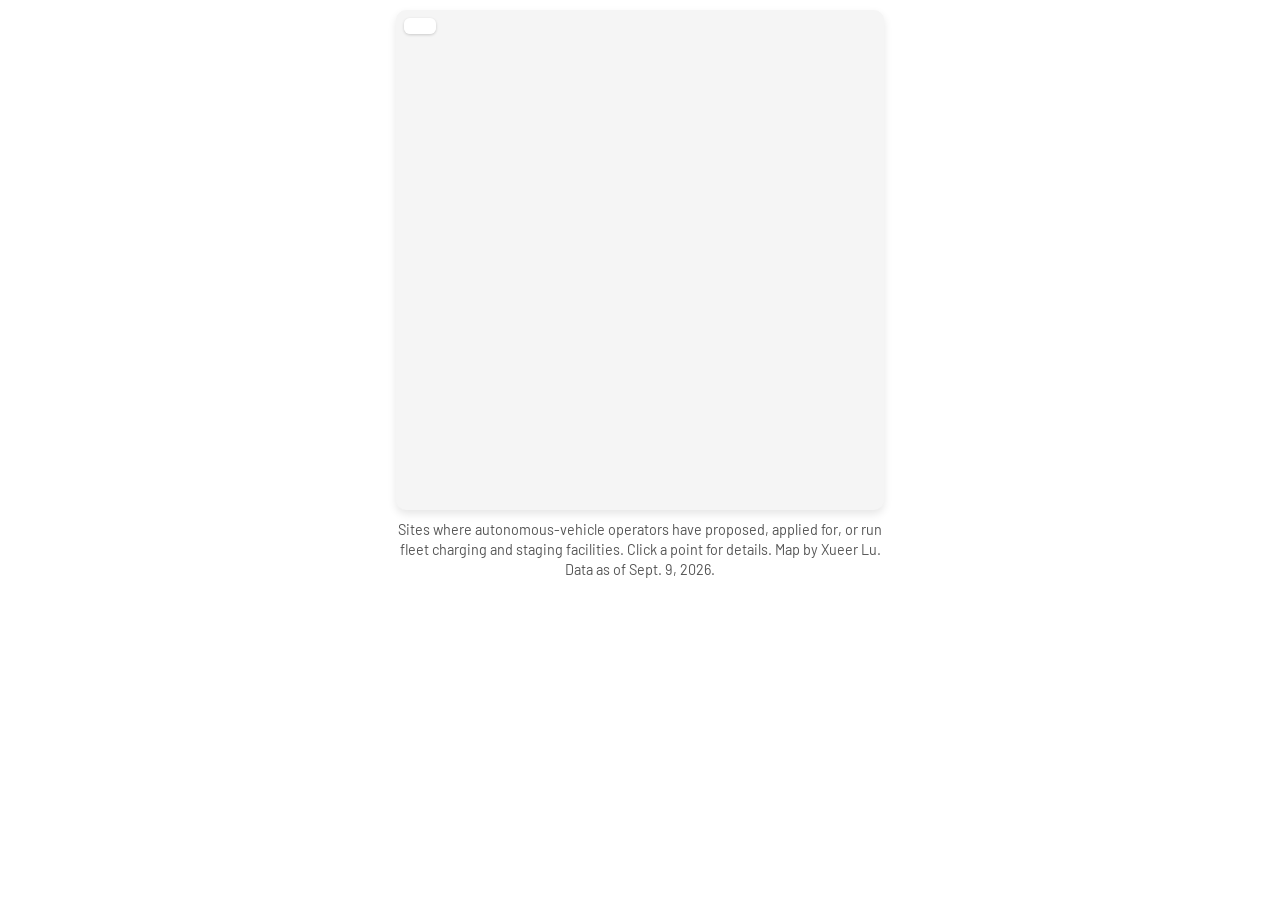
<file: docs/av-locations/index.html>
<!DOCTYPE html>
<html lang="en">

<head>
  <meta charset="utf-8" />
  <title>Autonomous vehicle sites — San Francisco</title>
  <meta name="viewport" content="width=device-width, initial-scale=1, viewport-fit=cover" />
  <link href="https://api.mapbox.com/mapbox-gl-js/v3.1.2/mapbox-gl.css" rel="stylesheet" />
  <link href="https://fonts.googleapis.com/css2?family=Barlow:wght@400;500;600&display=swap" rel="stylesheet" />
  <!-- Optional: parent may provide Pym; if not, this just won't run -->
  <script src="https://pym.nprapps.org/pym.v1.min.js"></script>
  <link href="styles.css" rel="stylesheet" />
</head>

<body>
  <div class="wrapper">
    <div class="map-container">
      <div id="map" class="map"></div>
      <div id="legend" class="legend"></div>
      <div id="info" class="info-box"></div>
    </div>
  </div>

  <div id="last-updated">
    <div class="inner">
      Sites where autonomous-vehicle operators have proposed, applied for, or run fleet
      charging and staging facilities. Click a point for details. Map by Xueer Lu. Data as of Sept. 9, 2026.
    </div>
  </div>

  <script src="https://api.mapbox.com/mapbox-gl-js/v3.1.2/mapbox-gl.js"></script>
  <script src="map.js"></script>
</body>

</html>
</file>
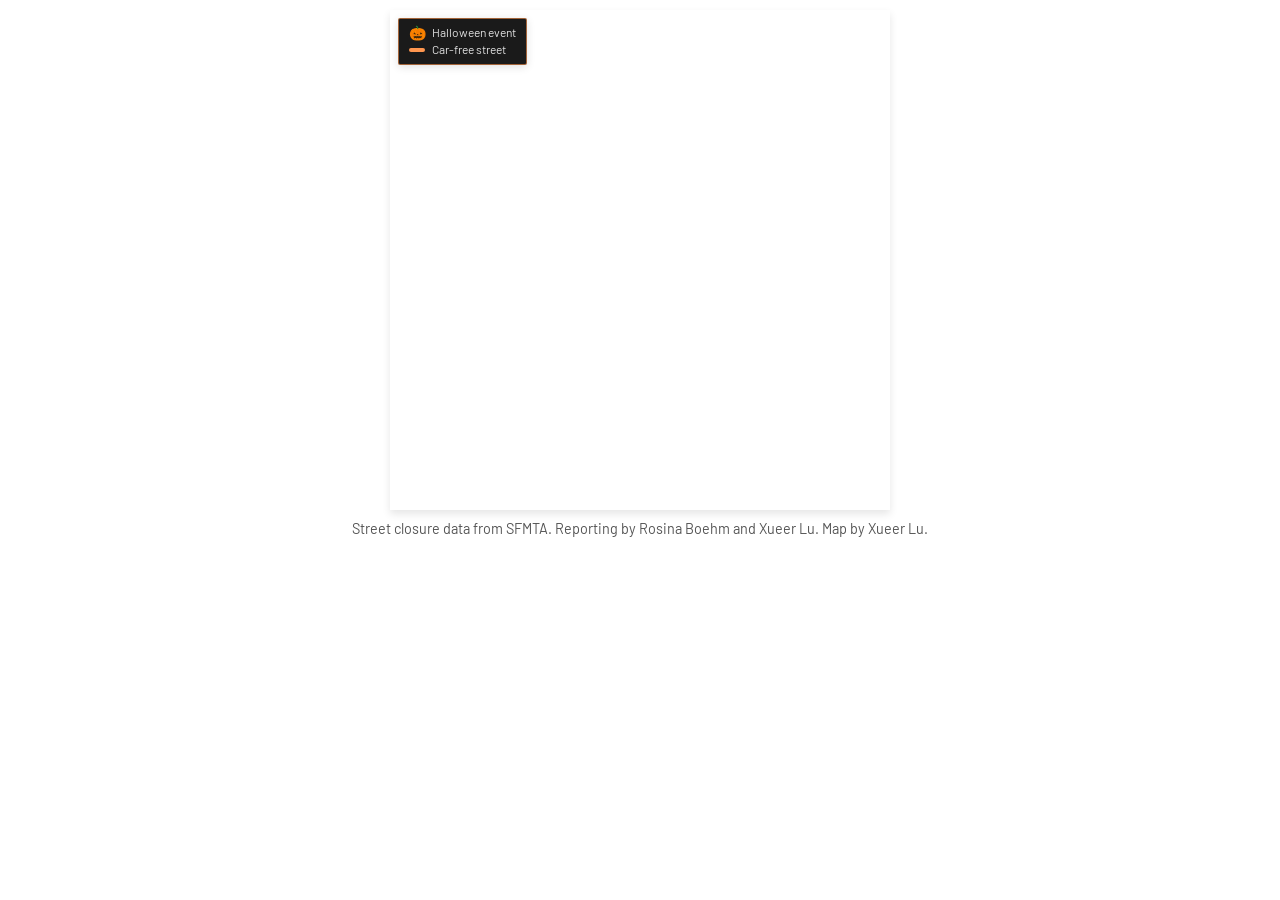
<file: docs/halloween-map/index.html>
<!DOCTYPE html>
<html lang="en">
<head>
  <meta charset="utf-8" />
  <title>Halloween Events and Car-Free Streets in San Francisco 2026</title>
  <meta name="viewport" content="initial-scale=1,maximum-scale=1,user-scalable=no" />
  <script src="https://api.mapbox.com/mapbox-gl-js/v3.1.2/mapbox-gl.js"></script>
  <link href="https://api.mapbox.com/mapbox-gl-js/v3.1.2/mapbox-gl.css" rel="stylesheet" />
  <link href="https://fonts.googleapis.com/css2?family=Barlow:wght@400;500;600;700&display=swap" rel="stylesheet" />
  <link rel="stylesheet" href="styles.css" />
</head>
<body>
  <div class="cont">
    <div class="map-container">
      <div id="map" class="map"></div>
      <div id="legend" class="legend">
        <div class="row"><span class="swatch-pumpkin" aria-hidden="true">🎃</span>Halloween event</div>
        <div class="row"><span class="swatch-line" aria-hidden="true"></span>Car-free street</div>
      </div>
      <div id="info-box" class="info-box" role="dialog" aria-live="polite"></div>
    </div>
  </div>

  <div id="last-updated" class="credit">
    Street closure data from SFMTA. Reporting by Rosina Boehm and Xueer Lu. Map by Xueer Lu.
  </div>

  <script src="https://pym.nprapps.org/pym.v1.min.js"></script>
  <script src="map.js"></script>
</body>
</html>
</file>
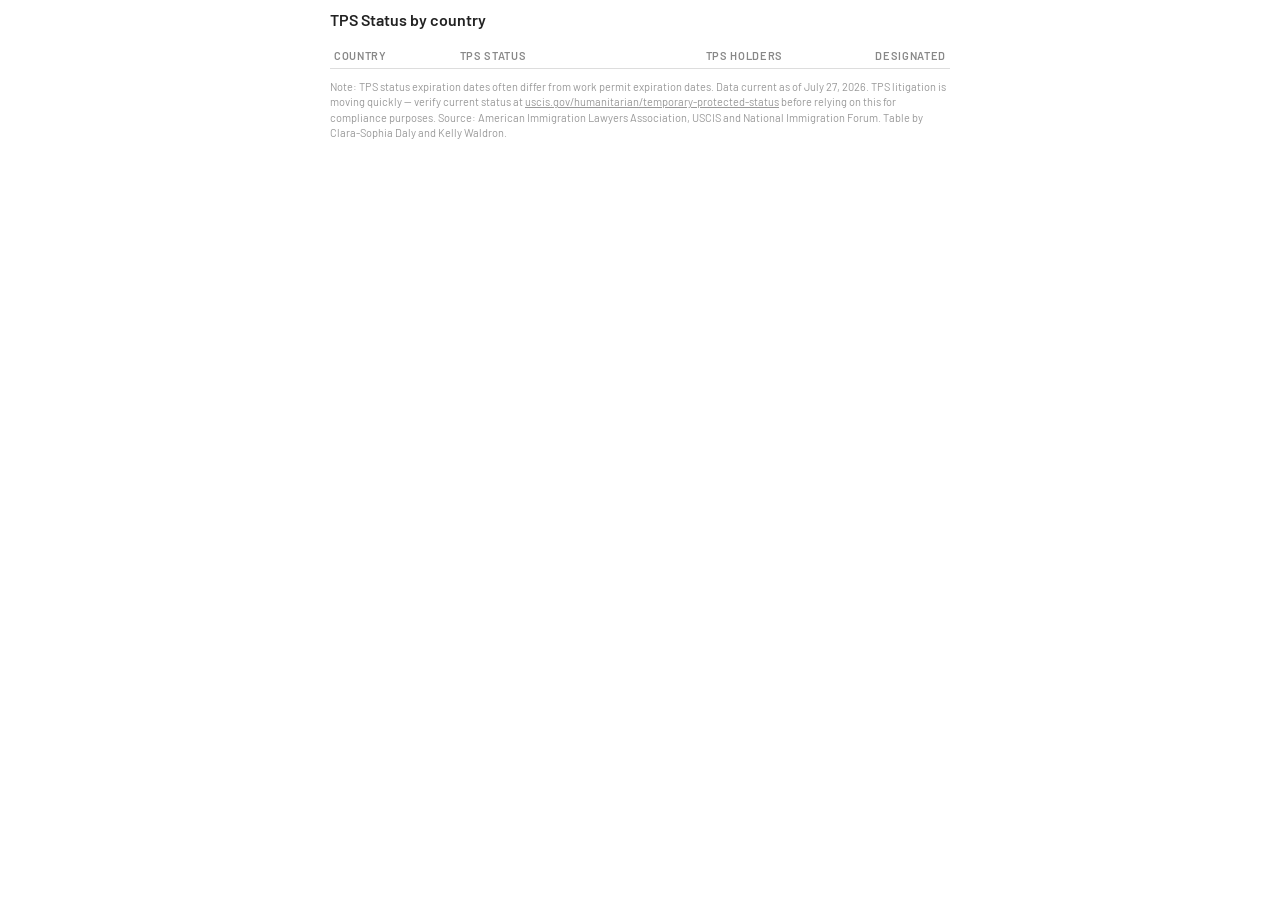
<file: docs/tps/index.html>
<!DOCTYPE html>
<html lang="en">
<head>
    <meta charset="UTF-8">
    <meta name="viewport" content="width=device-width, initial-scale=1.0">
    <title>TPS Status by Country</title>
    <link href="https://fonts.googleapis.com/css2?family=Barlow:wght@400;500;600;700&display=swap" rel="stylesheet">
    <style>
        * { box-sizing: border-box; margin: 0; padding: 0; }

        body {
            font-family: 'Barlow', sans-serif;
            background: #fff;
            padding: 0;
        }

        .page-wrap {
            display: flex;
            justify-content: center;
            padding: 10px 10px 0 10px;
        }

        .table-wrap {
            width: 100%;
            max-width: 620px;
        }

        .table-title {
            width: 100%;
            margin: 0 0 10px 0;
            font-size: 16px;
            font-weight: 600;
            color: #222;
        }

        .result-table {
            width: 100%;
            border-collapse: collapse;
            font-size: 14px;
        }

        .result-table thead tr {
            border-bottom: 1.5px solid #ddd;
        }

        .result-th-candidate {
            font-size: 11px;
            font-weight: 600;
            letter-spacing: 0.06em;
            color: #888;
            padding: 0 4px 6px 4px;
            text-transform: uppercase;
            text-align: left;
        }

        .result-th-num {
            font-size: 11px;
            font-weight: 600;
            letter-spacing: 0.06em;
            color: #888;
            padding: 0 4px 6px 4px;
            text-transform: uppercase;
            text-align: right;
        }

        .result-th-pct {
            font-size: 11px;
            font-weight: 600;
            letter-spacing: 0.06em;
            color: #888;
            padding: 0 4px 6px 4px;
            text-transform: uppercase;
            text-align: left;
        }

        .result-row {
            border-bottom: 1px solid #f0f0f0;
        }

        .result-row:last-child {
            border-bottom: none;
        }

        .result-footer {
            padding: 8px 4px;
            font-size: 12px;
            color: #999;
        }

        .result-name {
            padding: 8px 12px 8px 4px;
            font-size: 15px;
            font-weight: 500;
            color: #222;
            white-space: nowrap;
            vertical-align: middle;
        }

        .result-status {
            padding: 8px 10px;
            color: #333;
            font-size: 13px;
            font-weight: 500;
            white-space: normal;
            line-height: 1.35;
            max-width: 260px;
            vertical-align: middle;
        }

        .result-holders {
            padding: 8px 4px 8px 10px;
            text-align: right;
            color: #222;
            font-weight: 700;
            font-size: 15px;
            white-space: nowrap;
            vertical-align: middle;
        }

        .result-designated {
            padding: 8px 4px 8px 10px;
            text-align: right;
            color: #555;
            font-size: 14px;
            white-space: nowrap;
            vertical-align: middle;
        }

        /* Legend */
        .legend {
            display: flex;
            gap: 14px;
            flex-wrap: wrap;
            margin-top: 10px;
            font-size: 12px;
            color: #666;
        }

        .legend-item {
            display: flex;
            align-items: center;
            gap: 5px;
        }

        .legend-swatch {
            width: 10px;
            height: 10px;
            border-radius: 2px;
            display: inline-block;
        }

        .expand-btn {
            display: block;
            margin: 12px auto 0 auto;
            padding: 7px 16px;
            font-family: 'Barlow', sans-serif;
            font-size: 13px;
            font-weight: 600;
            color: #333;
            background: #f5f5f5;
            border: 1px solid #ddd;
            border-radius: 5px;
            cursor: pointer;
        }

        .expand-btn:hover {
            background: #ebebeb;
        }

        .extra-row {
            display: none;
        }

        .extra-row.visible {
            display: table-row;
        }
    </style>
</head>
<body>
    <div class="page-wrap">
        <div class="table-wrap">
            <p class="table-title">TPS Status by country</p>
                        <div class="legend"  style="margin-bottom: 10px" id="legend"></div>

            <table class="result-table">
                <thead>
                    <tr>
                        <th class="result-th-candidate">Country</th>
                        <th class="result-th-candidate">TPS Status</th>
                        <th class="result-th-num">TPS Holders</th>
                        <th class="result-th-num">Designated</th>
                    </tr>
                </thead>
                <tbody id="resultsBody"></tbody>
            </table>
            <button id="expandBtn" class="expand-btn" style="display:none;">Show all countries</button>
            <p class="table-title" style="font-size:11px;font-weight:400;color:#999;margin-top:10px;line-height:1.4;">
                Note: TPS status expiration dates often differ from work permit expiration dates. Data current as of July 27, 2026. TPS litigation is moving quickly — verify current status at
                <a href="https://www.uscis.gov/humanitarian/temporary-protected-status" style="color:#999;">uscis.gov/humanitarian/temporary-protected-status</a>
                before relying on this for compliance purposes. Source: American Immigration Lawyers Association, USCIS and National Immigration Forum. Table by Clara-Sophia Daly and Kelly Waldron.
            </p>
        </div>
    </div>

    <script src="https://pym.nprapps.org/pym.v1.min.js"></script>
    <script>
        const pymChild = new pym.Child();

        // Row highlight colors keyed off the hidden "current_status" field.
        // This field is NOT rendered as a column -- it only drives row color.
        const STATUS_COLORS = {
            'terminated': '#fc8d59',
            'paused': '#f4f29d',
            'active': '#91bfdb'
        };

        function parseCSV(text) {
            const lines = text.trim().split('\n');
            const headers = splitRow(lines[0]);
            return lines.slice(1).map(line => {
                const vals = splitRow(line);
                return Object.fromEntries(headers.map((h, i) => [h.trim(), vals[i] ?? '']));
            });
        }

        function splitRow(row) {
            const result = [];
            let cur = '', inQuote = false;
            for (let i = 0; i < row.length; i++) {
                const ch = row[i];
                if (ch === '"') {
                    if (inQuote && row[i + 1] === '"') { cur += '"'; i++; }
                    else { inQuote = !inQuote; }
                } else if (ch === ',' && !inQuote) {
                    result.push(cur); cur = '';
                } else {
                    cur += ch;
                }
            }
            result.push(cur);
            return result;
        }

        const fmtInt = n => {
            const num = Number(String(n).replace(/,/g, ''));
            return num > 0 ? num.toLocaleString() : '—';
        };

        function hexToRgba(hex, alpha) {
            const h = hex.replace('#', '');
            const r = parseInt(h.slice(0, 2), 16);
            const g = parseInt(h.slice(2, 4), 16);
            const b = parseInt(h.slice(4, 6), 16);
            return `rgba(${r},${g},${b},${alpha})`;
        }

        // Since there's no separate hidden status flag in this data, the
        // highlight color is derived from the wording at the start of the
        // "TPS Status" column itself.
        function classifyStatus(statusText) {
            const t = (statusText || '').toLowerCase();
            if (t.startsWith('terminated / restored')) return 'paused';
            if (t.startsWith('terminated')) return 'terminated';
            return 'active'; // covers "Active" and "Extended"
        }

        function makeRow(row, isExtra) {
            const statusText = row['TPS Status'] || '';
            const currentStatus = classifyStatus(statusText);
            const color = STATUS_COLORS[currentStatus];
            const bg = color ? hexToRgba(color, 0.35) : 'transparent';
            const rowClass = isExtra ? 'result-row extra-row' : 'result-row';

            return `
                <tr class="${rowClass}" style="background:${bg};">
                    <td class="result-name">${row.Country || ''}</td>
                    <td class="result-status">${statusText}</td>
                    <td class="result-holders">${fmtInt(row['Total TPS Holders'])}</td>
                    <td class="result-designated">${row['Date TPS was originally designated'] || ''}</td>
                </tr>`;
        }

        function renderLegend() {
            const labels = { terminated: 'Terminated', paused: 'Restored', active: 'Active' };
            const html = Object.entries(STATUS_COLORS).map(([key, color]) => `
                <div class="legend-item">
                    <span class="legend-swatch" style="background:${color};"></span>
                    <span>${labels[key]}</span>
                </div>`).join('');
            document.getElementById('legend').innerHTML = html;
        }

        const VISIBLE_COUNT = 7;

        function render(rows) {
            const sorted = [...rows].sort((a, b) => {
                const aNum = Number(String(a['Total TPS Holders']).replace(/,/g, '')) || 0;
                const bNum = Number(String(b['Total TPS Holders']).replace(/,/g, '')) || 0;
                return bNum - aNum;
            });

            const html = sorted.map((row, i) => makeRow(row, i >= VISIBLE_COUNT)).join('');
            document.getElementById('resultsBody').innerHTML = html;
            renderLegend();

            const btn = document.getElementById('expandBtn');
            const hiddenCount = sorted.length - VISIBLE_COUNT;

            if (hiddenCount > 0) {
                btn.style.display = 'block';
                btn.textContent = `Show all ${sorted.length} countries`;
                btn.onclick = () => {
                    const expanding = btn.dataset.expanded !== 'true';
                    document.querySelectorAll('.extra-row').forEach(row => {
                        row.classList.toggle('visible', expanding);
                    });
                    btn.dataset.expanded = expanding ? 'true' : 'false';
                    btn.textContent = expanding
                        ? 'Show fewer countries'
                        : `Show all ${sorted.length} countries`;
                    pymChild.sendHeight();
                };
            } else {
                btn.style.display = 'none';
            }

            pymChild.sendHeight();
        }

        fetch('data.csv')
            .then(r => { if (!r.ok) throw new Error('Failed to load CSV'); return r.text(); })
            .then(text => render(parseCSV(text)))
            .catch(err => {
                document.getElementById('resultsBody').innerHTML =
                    `<tr><td colspan="4" style="padding:8px;color:#999;font-size:14px;">Data not yet available</td></tr>`;
                pymChild.sendHeight();
                console.error(err);
            });
    </script>
</body>
</html>
</file>
<file: docs/av-locations/styles.css>
/* ========== Base ========== */
html, body { min-height: 100%; }
body {
  margin: 0;
  padding: 0 0 20px 0;
  font-family: Barlow, system-ui, sans-serif;
  overflow-x: hidden;
}

/* ========== Wrapper (matches footer) ========== */
.wrapper {
  box-sizing: border-box;
  width: 100%;
  max-width: 520px;
  margin: 10px auto;
  padding: 0 16px;
  display: flex;
  justify-content: center;
}

/* ========== Map container / canvas ========== */
.map-container {
  position: relative;
  width: 100%;
  max-width: 500px;
}

.map {
  position: relative;
  width: 100%;
  height: 500px;
  border-radius: 10px;
  overflow: hidden;
  box-shadow: 0 4px 8px rgba(0, 0, 0, .1);
  background: #f5f5f5;
}

/* ========== Legend (top-left) ========== */
.legend {
  position: absolute;
  top: 8px; left: 8px; z-index: 4;
  box-sizing: border-box;
  padding: 8px 10px;
  background: rgba(255, 255, 255, .95);
  border-radius: 6px;
  box-shadow: 0 1px 3px rgba(0, 0, 0, .18);
  /* two statuses per row, three rows */
  display: grid;
  grid-template-columns: repeat(2, auto);
  gap: 5px 12px;
  pointer-events: none;
}
.legend-item {
  display: flex;
  align-items: center;
  gap: 6px;
}
.legend-swatch {
  width: 11px;
  height: 11px;
  border-radius: 50%;
  flex: 0 0 auto;
}
.legend-label {
  font-size: 11.5px;
  color: #333;
  line-height: 1;
  white-space: nowrap;
}

/* ========== Title chip (house "control" spot) ========== */
.control {
  position: absolute;
  top: 8px; left: 8px; z-index: 3;
  margin: 0; padding: 6px 10px;
  background: rgba(255, 255, 255, .95);
  border-radius: 2px; box-shadow: 0 1px 2px rgba(0, 0, 0, .12);
  display: flex; align-items: center; gap: 6px;
  pointer-events: none;
}
.control-title { font-weight: 600; font-size: 13px; color: #223; letter-spacing: .01em; }

/* ========== Centered info box ========== */
.info-box {
  position: absolute; left: 50%; bottom: 12px; transform: translateX(-50%); z-index: 5;
  width: min(92vw, 480px); box-sizing: border-box;
  padding: 10px 12px; background: rgba(255, 255, 255, .98);
  backdrop-filter: saturate(140%) blur(2px);
  border-radius: 8px; box-shadow: 0 2px 6px rgba(0, 0, 0, .12);
  font-size: 13px; line-height: 1.4;
  max-height: 46%; overflow-y: auto; white-space: normal;
  display: none; pointer-events: auto;
}
.info-header {
  display: flex; align-items: baseline; gap: 8px; flex-wrap: wrap; margin-bottom: 2px;
}
.info-header strong { font-size: 14px; color: #111; }

/* Status pill in the info header */
.status-pill {
  display: inline-flex; align-items: center; gap: 5px;
  padding: 1px 8px 2px;
  border-radius: 999px;
  background: #f2f3f5;
  font-size: 11px; font-weight: 600; color: #333;
  line-height: 1.5;
}
.status-pill .pill-dot {
  width: 9px; height: 9px; border-radius: 50%;
  flex: 0 0 auto;
  border: 1px solid rgba(0, 0, 0, .18);
}

.info-operator { color: #444; font-weight: 600; margin-bottom: 4px; }

.info-address { font-size: 11.5px; color: #777; margin-bottom: 6px; }

.info-stats { color: #333; }
.info-stats .row { margin: 2px 0; }
.info-stats .label { color: #667; font-weight: 500; }

.info-desc {
  margin-top: 6px; padding-top: 6px; border-top: 1px solid #eee;
  color: #444; font-size: 12.5px;
}

/* Keep Mapbox controls below overlays */
.mapboxgl-ctrl-top-right { z-index: 2; }

/* ========== Footer (matches wrapper sizing) ========== */
#last-updated {
  box-sizing: border-box;
  width: 100%;
  max-width: 520px;
  margin: 10px auto 0;
  padding: 0 16px;
  text-align: center;
  color: #555;
  font-family: Barlow, system-ui, sans-serif;
  font-size: 0.9em;
}
#last-updated .inner { max-width: 500px; margin: 0 auto; line-height: 1.4; }

/* ========== Mobile (≤640px) ========== */
@media (max-width: 640px) {
  .wrapper { padding-left: 10px !important; padding-right: 10px !important; }
  #last-updated { padding-left: 10px !important; padding-right: 10px !important; font-size: 0.85em; }

  .map { height: min(72vh, 580px); min-height: 430px; }

  .legend { padding: 7px 9px; gap: 4px 10px; }
  .legend-label { font-size: 11px; }

  .info-box {
    width: calc(100% - 20px);
    max-width: 440px;
    max-height: 70vh;
    font-size: 12.5px;
  }
}
</file>
<file: docs/halloween-map/styles.css>
/* ===== Base ===== */
body{margin:0;padding:0 0 2px 0;font-family:'Barlow',sans-serif}

/* ===== Layout ===== */
.cont{display:flex;justify-content:center;align-items:center}
.map-container{position:relative;width:100vw;max-width:400px;margin:10px auto}
.map{width:100vw;max-width:400px;height:500px;margin:0;box-shadow:0 4px 8px rgba(0,0,0,.1)}

.credit{text-align:center;font-family:'Barlow',sans-serif;font-size:.9em;color:#555}

/* ===== Shared border for the legend and the popup ===== */
:root{--card-border:1px solid rgba(255,150,79,.6)}

/* ===== Legend (top left) ===== */
.legend{
  position:absolute;left:8px;top:8px;z-index:3;
  background:#1a1a1a;color:#e0e0e0;
  border:var(--card-border);
  border-radius:2px;
  box-shadow:0 2px 8px rgba(0,0,0,.12);
  padding:7px 10px;
  font-size:12px;line-height:1.15;
  pointer-events:none;
}
.legend .row{display:flex;align-items:center;gap:7px;margin:3px 0}
.legend .row:first-child{margin-top:0}
.legend .row:last-child{margin-bottom:0}
.legend .swatch-pumpkin{width:16px;text-align:center;font-size:14px;line-height:1}
.legend .swatch-line{width:16px;height:4px;border-radius:2px;background:#ff964f;flex:0 0 16px}

/* ===== Info box (popup) ===== */
.info-box{
  position:absolute;left:50%;transform:translateX(-50%);bottom:14px;z-index:2;
  width:calc(100% - 12px);max-width:460px;box-sizing:border-box;
  padding:16px 20px;
  background:#1a1a1a;
  border:var(--card-border);
  border-radius:2px;
  box-shadow:0 8px 24px rgba(0,0,0,.6),0 0 20px rgba(255,150,79,.4);
  font-size:13px;line-height:1.35;
  max-height:45%;overflow-y:auto;
  display:none;
}
.info-close{
  position:absolute;top:6px;right:8px;
  background:none;border:0;color:#e0e0e0;
  font:600 18px/1 'Barlow',sans-serif;cursor:pointer;padding:4px;
}
.info-close:hover{color:#ff964f}
.info-title-row{display:flex;gap:8px;align-items:baseline;flex-wrap:wrap;padding-right:18px}
.info-title-row .event{font-weight:600;color:#ff964f;font-size:inherit;margin-bottom:8px}
.info-desc{margin-top:4px;color:#e0e0e0;line-height:1.6;font-size:inherit}
.info-desc strong{color:#fff}
.info-desc p{margin:0 0 6px}
.info-desc a{color:#ffb380;font-weight:600}
.info-desc a:hover{color:#ff964f}

/* ===== Mobile ===== */
@media (max-width:768px){
  .map-container{max-width:400px}
  .map{height:500px}
}

/* ===== Desktop: map up to 500px wide ===== */
@media (min-width:769px){
  .map-container{max-width:500px}
  .map{max-width:500px}
}
</file>
